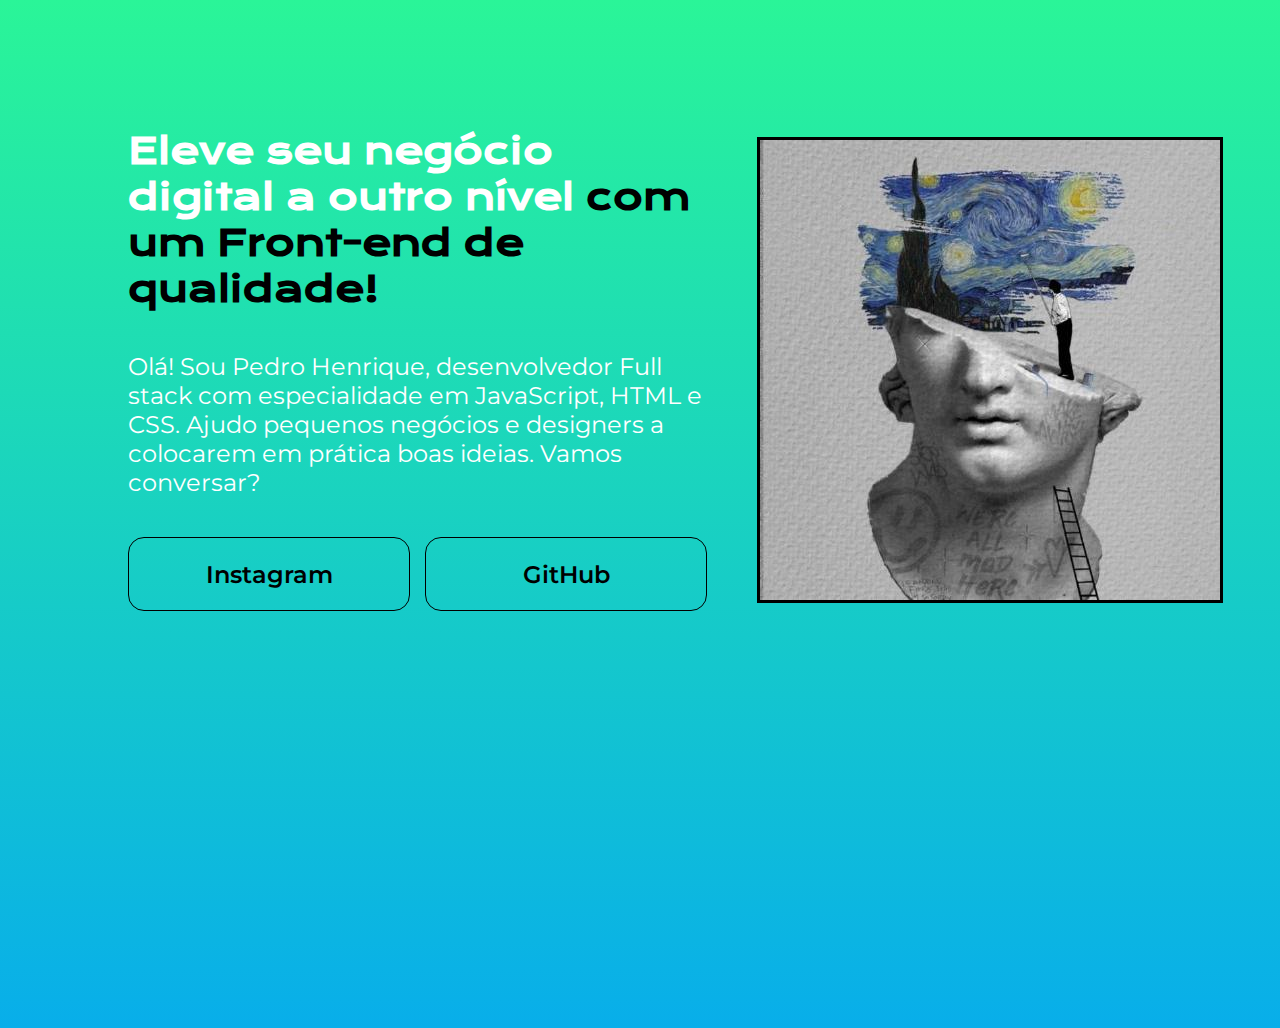
<file: TreinandoHTML/index.html>
<!DOCTYPE html>
<html lang="en">
<head>
    <meta charset="UTF-8">
    <meta http-equiv="X-UA-Compatible" content="IE=edge">
    <meta name="viewport" content="width=device-width, initial-scale=1.0">
    <title>Document</title>
    <link rel="stylesheet" type="text/css" href="style.css">
</head>
<body>
    <header></header>
    <main class="apresentacao">
        <section class ="apresentacao__conteudo">
            <h1 class = "apresentacao__conteudo__titulo">
            Eleve seu negócio digital a outro nível <strong class="Titulo-destaque"> com um Front-end de qualidade!
            </strong></h1>
            <p class="apresentacao__conteudo__texto">Olá! Sou Pedro Henrique, desenvolvedor Full stack com especialidade em JavaScript, HTML e CSS.
                 Ajudo pequenos negócios e designers a colocarem em prática boas ideias. Vamos conversar?</p>
            <div class="apresentacao__links">    
                <a class="apresentacao__links__link" href="https://instagram.com/pedro.sdo" target="_blank">Instagram</a>
                <a class="apresentacao__links__link" href="https://GitHub.com/PedroDiOliveira" target="_blank">GitHub</a>
            </div>    
        </section>
        <img class="imagem" src="greek.png" alt="Minha foto de perfil">
    </main>
    <footer></footer>
</body>
</html>
</file>
<file: TreinandoHTML/style.css>
@import url('https://fonts.googleapis.com/css2?family=Krona+One&family=Montserrat&display=swap');
@import url('https://fonts.googleapis.com/css2?family=Krona+One&family=Montserrat:wght@600&display=swap');
@import url('https://fonts.googleapis.com/css2?family=Anton&display=swap');
*{
  margin: 0;
  padding: 0;  
}
body{
    height: 100vh;
    box-sizing: border-box;
    background-color: #08AEEA;
    background-image: linear-gradient(0deg, #08AEEA 0%, #2AF598 100%);
    color:#ffffff;
}

.Titulo-destaque {
    color:black;
}

.apresentacao {
    margin: 10% 10%;
    display: flex;
    align-items: center;
    justify-content: space-between;
    gap: 50px;
}

.apresentacao__conteudo{
    width: 615px;
    display: flex;
    flex-direction: column;
    gap: 40px;
}

.apresentacao__conteudo__titulo{
    font-size: 36px;
    font-family: 'Krona One', sans-serif;
}

.apresentacao__conteudo__texto{
    font-size: 24px;
    font-family: 'Montserrat', sans-serif;
}

.apresentacao__links{
    display: flex;
    justify-content: space-between;
    gap: 15px;
}

.apresentacao__links__link{
    background-color: transparent;
    width: 280px;
    text-align: center;
    border-radius: 16px;
    font-size: 24px;
    font-weight: 600;
    padding: 21.5px 0;
    color: #000000;
    font-family: 'Montserrat', sans-serif;
    text-decoration: none;
    border: 1px solid #000000;

}

.imagem{
    border: 3px solid #000000;
}
</file>
